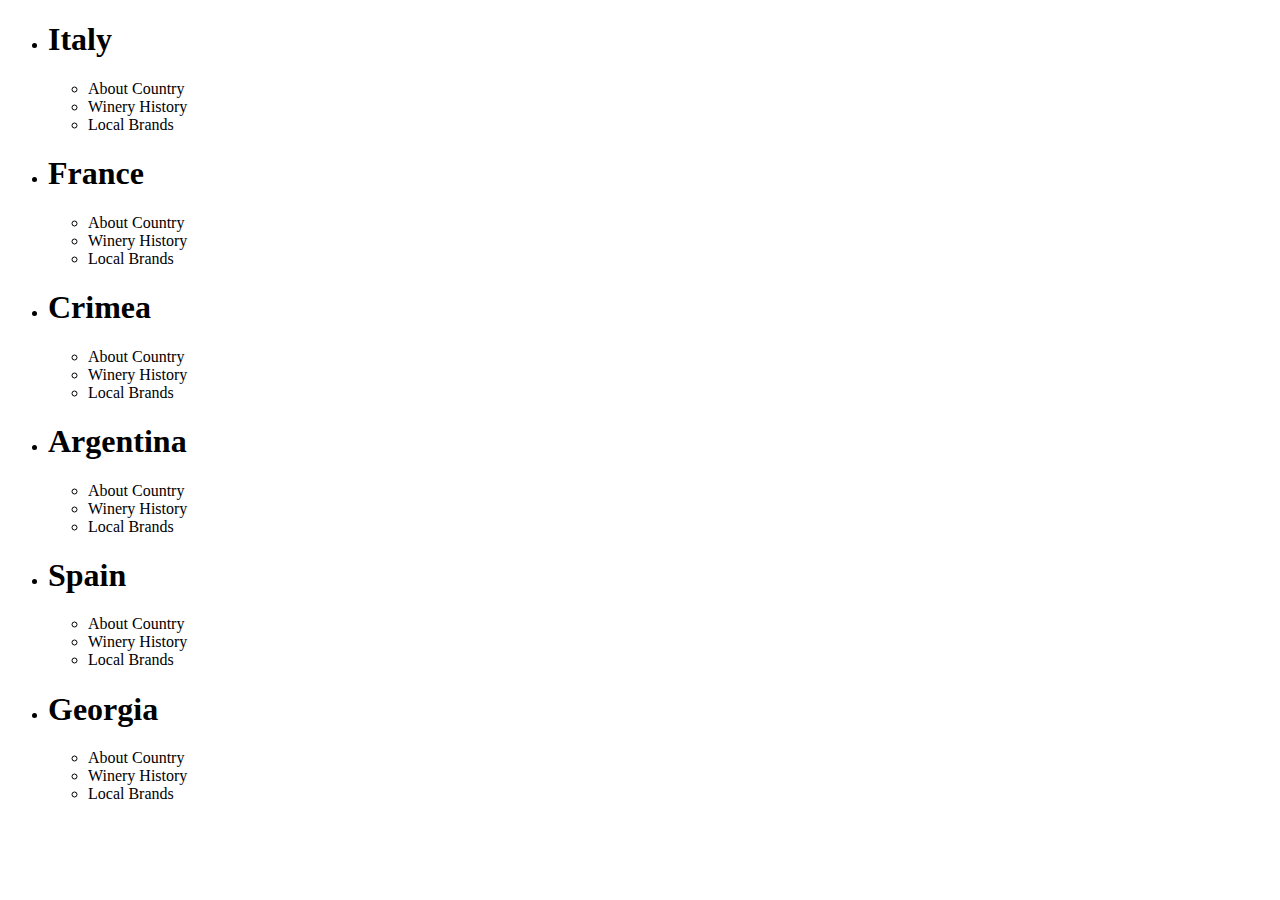
<file: menu.html>
<!DOCTYPE html>
<html lang="en">
<head>
    <meta charset="UTF-8">
    <title>Menu</title>
</head>
<body>
    <ul class="main-menu">
    <li class="country">
        <h1>Italy</h1>
        <ul class="sub-menu">
            <li class="about">About Country</li>
            <li class="history">Winery History</li>
            <li class="brands">Local Brands</li>
        </ul>
    </li>
    <li class="country">
        <h1>France</h1>
        <ul class="sub-menu">
            <li class="about">About Country</li>
            <li class="history">Winery History</li>
            <li class="brands">Local Brands</li>
        </ul>
    </li>
    <li class="country">
        <h1>Crimea</h1>
        <ul class="sub-menu">
            <li class="about">About Country</li>
            <li class="history">Winery History</li>
            <li class="brands">Local Brands</li>
        </ul>
    </li>
    <li class="country">
        <h1>Argentina</h1>
        <ul class="sub-menu">
            <li class="about">About Country</li>
            <li class="history">Winery History</li>
            <li class="brands">Local Brands</li>
        </ul>
    </li>
    <li class="country">
        <h1>Spain</h1>
        <ul class="sub-menu">
            <li class="about"><span>About Country</span></li>
            <li class="history">Winery History</li>
            <li class="brands">Local Brands</li>
        </ul>
    </li>
    <li class="country">
        <h1>Georgia</h1>
        <ul class="sub-menu">
            <li class="about">About Country</li>
            <li class="history">Winery History</li>
            <li class="brands">Local Brands</li>
        </ul>
    </li>
</ul>
</body>
</html>
</file>
